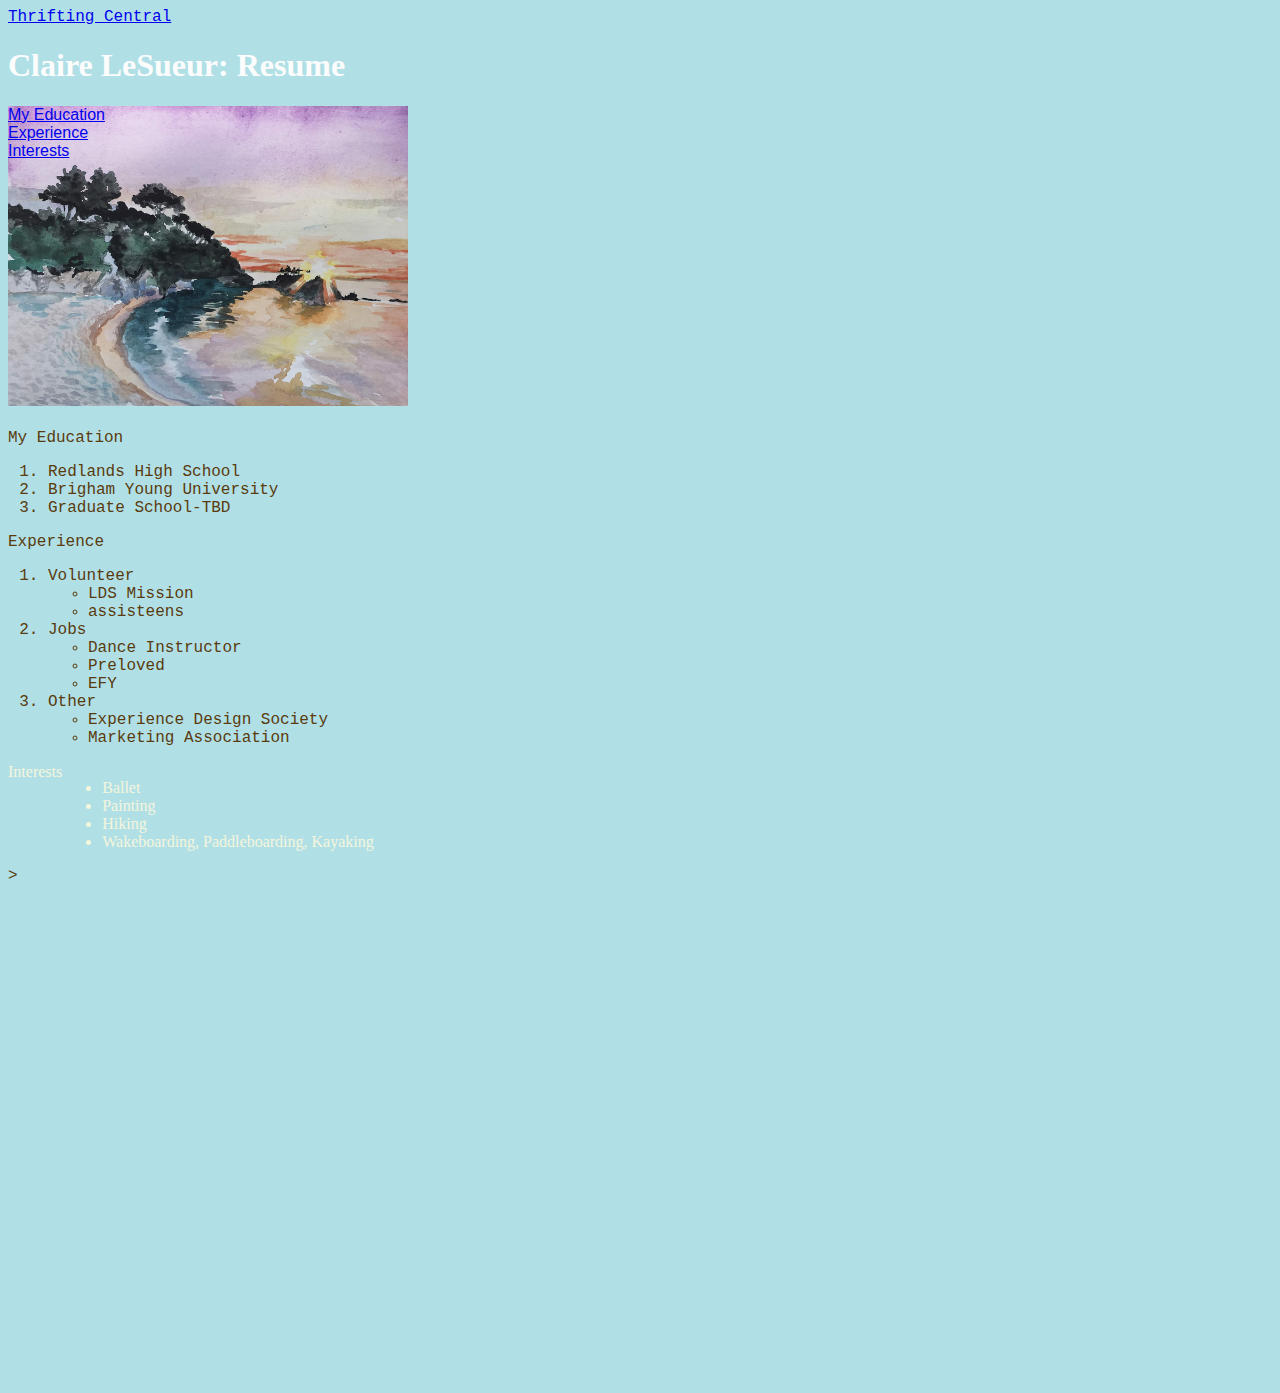
<file: 2024scratch.html>
<!DOCTYPE html>
<html lang="en">
<head>
    <link rel="stylesheet" href="styles/styles.css">
    <a href="index.html">Thrifting Central</a>
    <div class="name">
        <h1>Claire LeSueur: Resume</h1>
    </div>
    <div class= "top">
        <a href="#edu">My Education</a><br>
        <a href="#exp">Experience</a><br>
        <a href="#int">Interests</a><br><br>
    </div>
</head>
<body style="background-color:powderblue;">
    <img src="assets/img/sunsetpainting.jpg" width="400" 
    height="300" alt="sunsetpainting">
</br>
</br>
<li id=edu>
My Education
</li>
<ol type="1">
    <li>Redlands High School</li>
    <li>Brigham Young University</li>
    <li>Graduate School-TBD</li>
  </ol>
</a>
<li id=exp>
Experience</li>
<ol type="1">
    <li>Volunteer</li>
    <ul>
        <li>LDS Mission</li>
        <li>assisteens</li>
    </ul>
    <li>Jobs</li>
    <ul>
        <li>Dance Instructor</li>
        <li>Preloved</li>
        <li>EFY</li>
    </ul>
    <li>Other</li>
    <ul>
        <li>Experience Design Society</li>
        <li>Marketing Association</li>
    </ul>
  </ol>
<div class="interests">
<li id="int">Interests</li>
    <ul>
        <li>Ballet</li>
        <li>Painting</li>
        <li>Hiking</li>
        <li>Wakeboarding, Paddleboarding, Kayaking</li>
    </ul>
</div>
>
</a>
</a>
<br><br><br><br>
<iframe width="560" height="315" src="https://www.youtube.com/embed/zV1qLYukTH8?si=ks4QY_ok2M5OUGMa" title="YouTube video player" frameborder="0" allow="accelerometer; autoplay; clipboard-write; encrypted-media; gyroscope; picture-in-picture; web-share" referrerpolicy="strict-origin-when-cross-origin" allowfullscreen></iframe>

<br>
<br>
<div class='tableauPlaceholder' id='viz1713992134002' style='position: relative'><noscript><a href='https:&#47;&#47;www.tableau.com&#47;'><img alt=' Are you over the hill? See how many Americans are younger and older than you ' src='https:&#47;&#47;public.tableau.com&#47;static&#47;images&#47;VG&#47;VGContest_OvertheHill_StevenWexler_600x650&#47;AreyouoverthehillintheUSA&#47;1_rss.png' style='border: none' /></a></noscript><object class='tableauViz'  style='display:none;'><param name='host_url' value='https%3A%2F%2Fpublic.tableau.com%2F' /> <param name='embed_code_version' value='3' /> <param name='site_root' value='' /><param name='name' value='VGContest_OvertheHill_StevenWexler_600x650&#47;AreyouoverthehillintheUSA' /><param name='tabs' value='no' /><param name='toolbar' value='yes' /><param name='static_image' value='https:&#47;&#47;public.tableau.com&#47;static&#47;images&#47;VG&#47;VGContest_OvertheHill_StevenWexler_600x650&#47;AreyouoverthehillintheUSA&#47;1.png' /> <param name='animate_transition' value='yes' /><param name='display_static_image' value='yes' /><param name='display_spinner' value='yes' /><param name='display_overlay' value='yes' /><param name='display_count' value='yes' /><param name='filter' value='publish=yes' /></object></div>                <script type='text/javascript'>                    var divElement = document.getElementById('viz1713992134002');                    var vizElement = divElement.getElementsByTagName('object')[0];                    vizElement.style.width='600px';vizElement.style.height='677px';                    var scriptElement = document.createElement('script');                    scriptElement.src = 'https://public.tableau.com/javascripts/api/viz_v1.js';                    vizElement.parentNode.insertBefore(scriptElement, vizElement);                </script>
<br>
<br>
<br>
<br>
<br>
<br>
</body>
</html>
</file>
<file: styles/styles.css>
body {font-family:'Courier New', Courier, monospace;
    color:rgb(90, 59, 14)}

    .interests {font-family: Cambria, Cochin, Georgia, Times, 'Times New Roman', serif;
    display: flex;
    color:beige;
    position:right;}

    .top {font-family:'Segoe UI', Tahoma, Geneva, Verdana, sans-serif;
    color:rgb(66, 0, 128);
    position:absolute }

    .name {font-family:Cambria, Cochin, Georgia, Times, 'Times New Roman', serif;
    color:rgb(252, 252, 252);
    position:-ms-page;
    size: 100px;}
</file>
